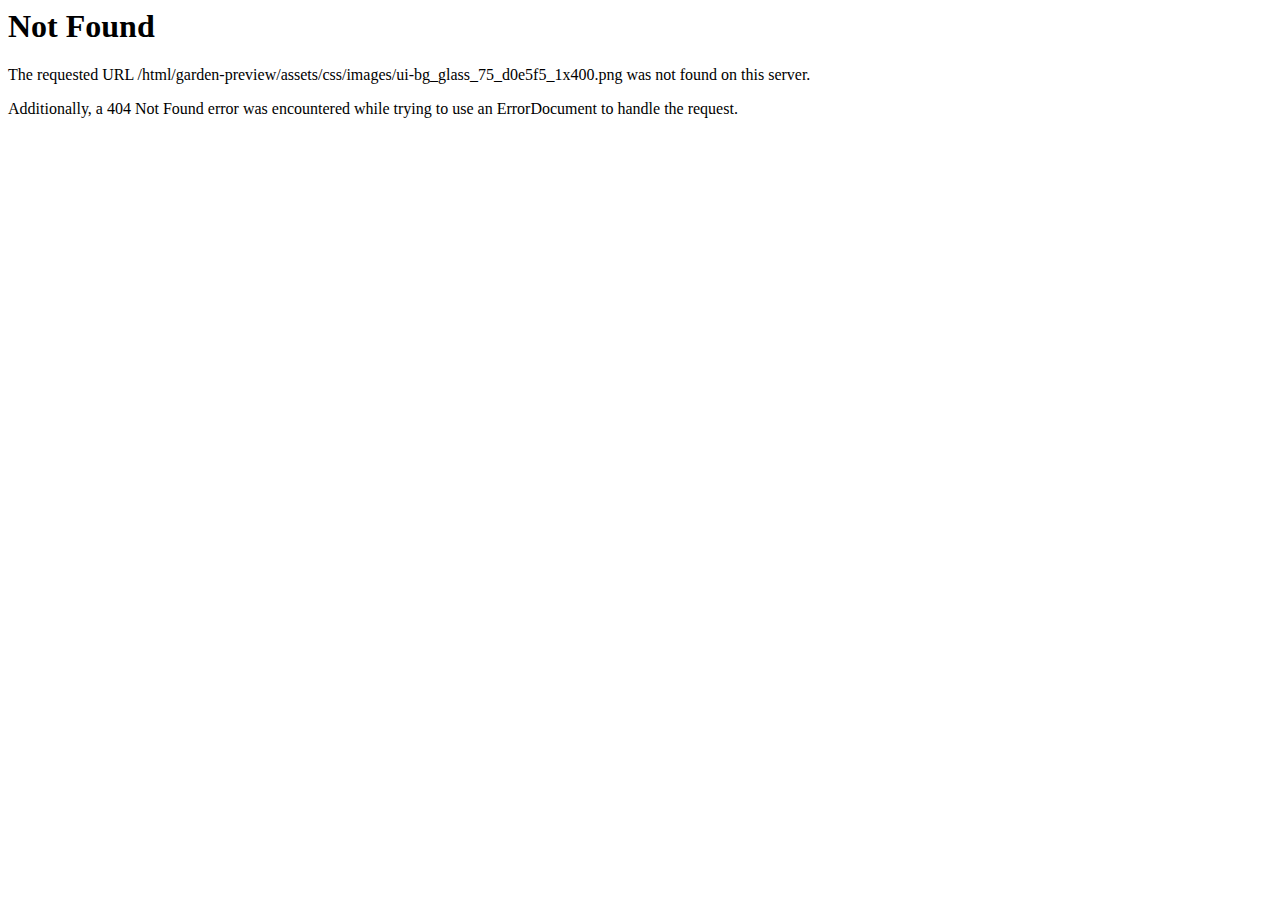
<file: assets/css/images/ui-bg_glass_75_d0e5f5_1x400.html>
<!DOCTYPE HTML PUBLIC "-//IETF//DTD HTML 2.0//EN">
<html><head>
<title>404 Not Found</title>
</head><body>
<h1>Not Found</h1>
<p>The requested URL /html/garden-preview/assets/css/images/ui-bg_glass_75_d0e5f5_1x400.png was not found on this server.</p>
<p>Additionally, a 404 Not Found
error was encountered while trying to use an ErrorDocument to handle the request.</p>
</body></html>
</file>
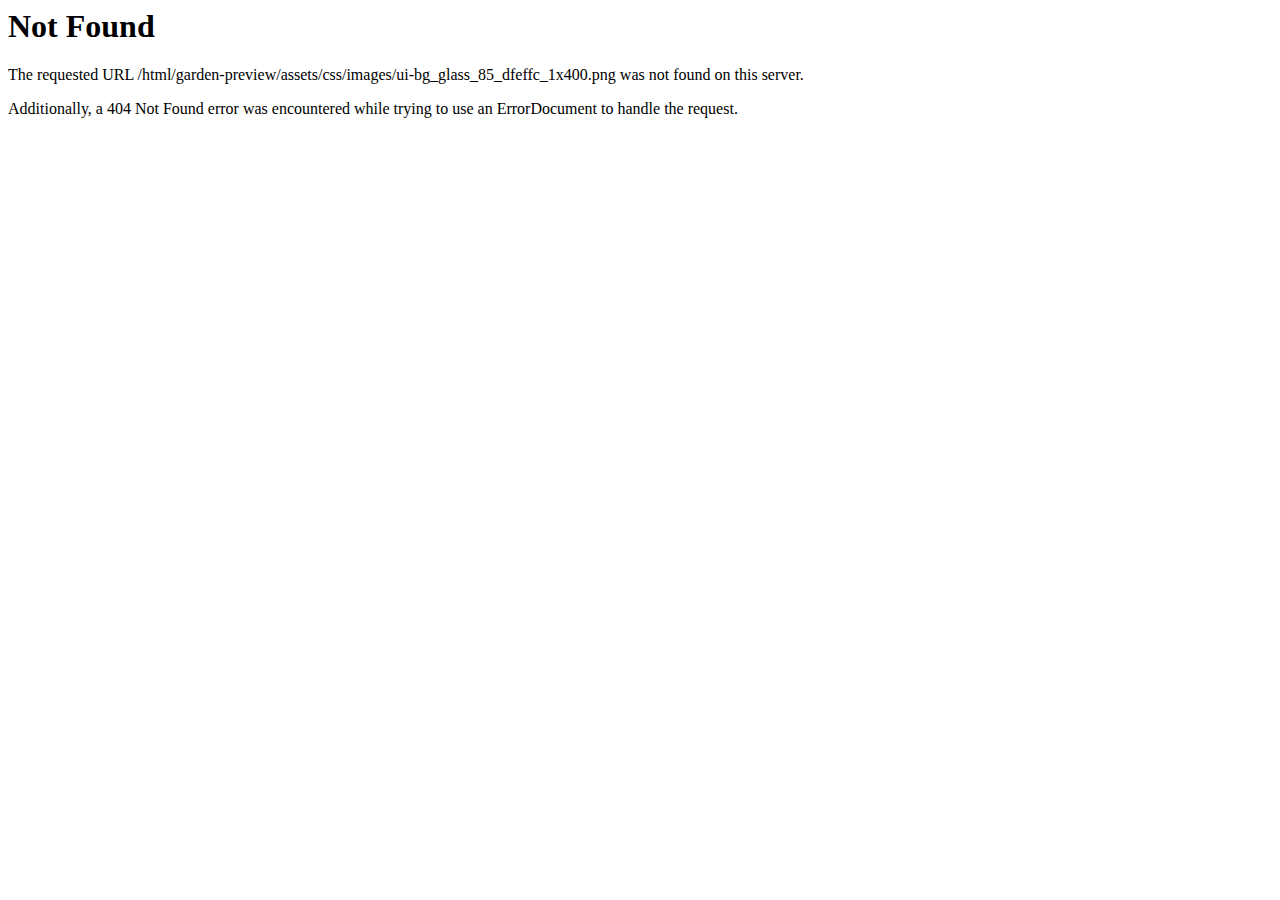
<file: assets/css/images/ui-bg_glass_85_dfeffc_1x400.html>
<!DOCTYPE HTML PUBLIC "-//IETF//DTD HTML 2.0//EN">
<html><head>
<title>404 Not Found</title>
</head><body>
<h1>Not Found</h1>
<p>The requested URL /html/garden-preview/assets/css/images/ui-bg_glass_85_dfeffc_1x400.png was not found on this server.</p>
<p>Additionally, a 404 Not Found
error was encountered while trying to use an ErrorDocument to handle the request.</p>
</body></html>
</file>
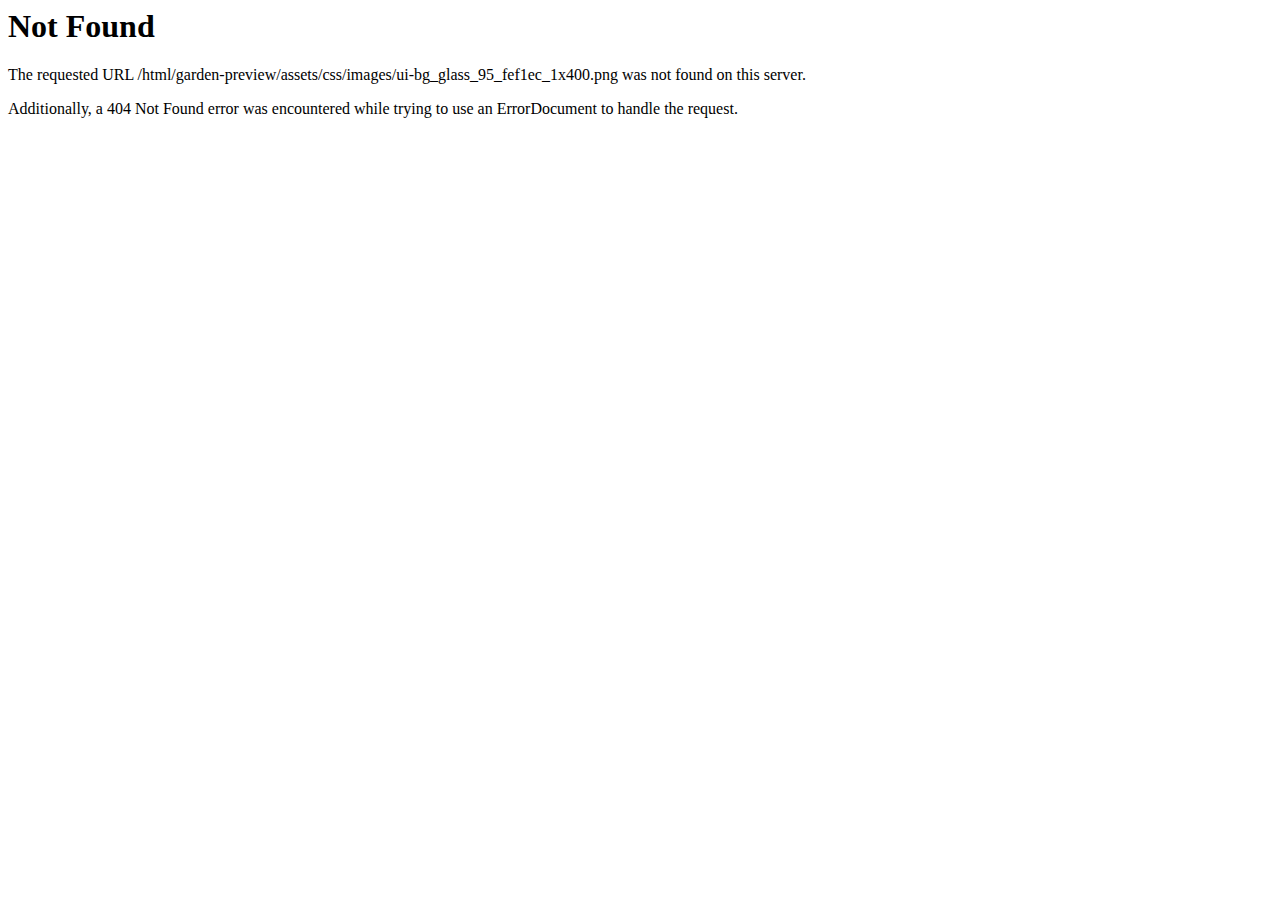
<file: assets/css/images/ui-bg_glass_95_fef1ec_1x400.html>
<!DOCTYPE HTML PUBLIC "-//IETF//DTD HTML 2.0//EN">
<html><head>
<title>404 Not Found</title>
</head><body>
<h1>Not Found</h1>
<p>The requested URL /html/garden-preview/assets/css/images/ui-bg_glass_95_fef1ec_1x400.png was not found on this server.</p>
<p>Additionally, a 404 Not Found
error was encountered while trying to use an ErrorDocument to handle the request.</p>
</body></html>
</file>
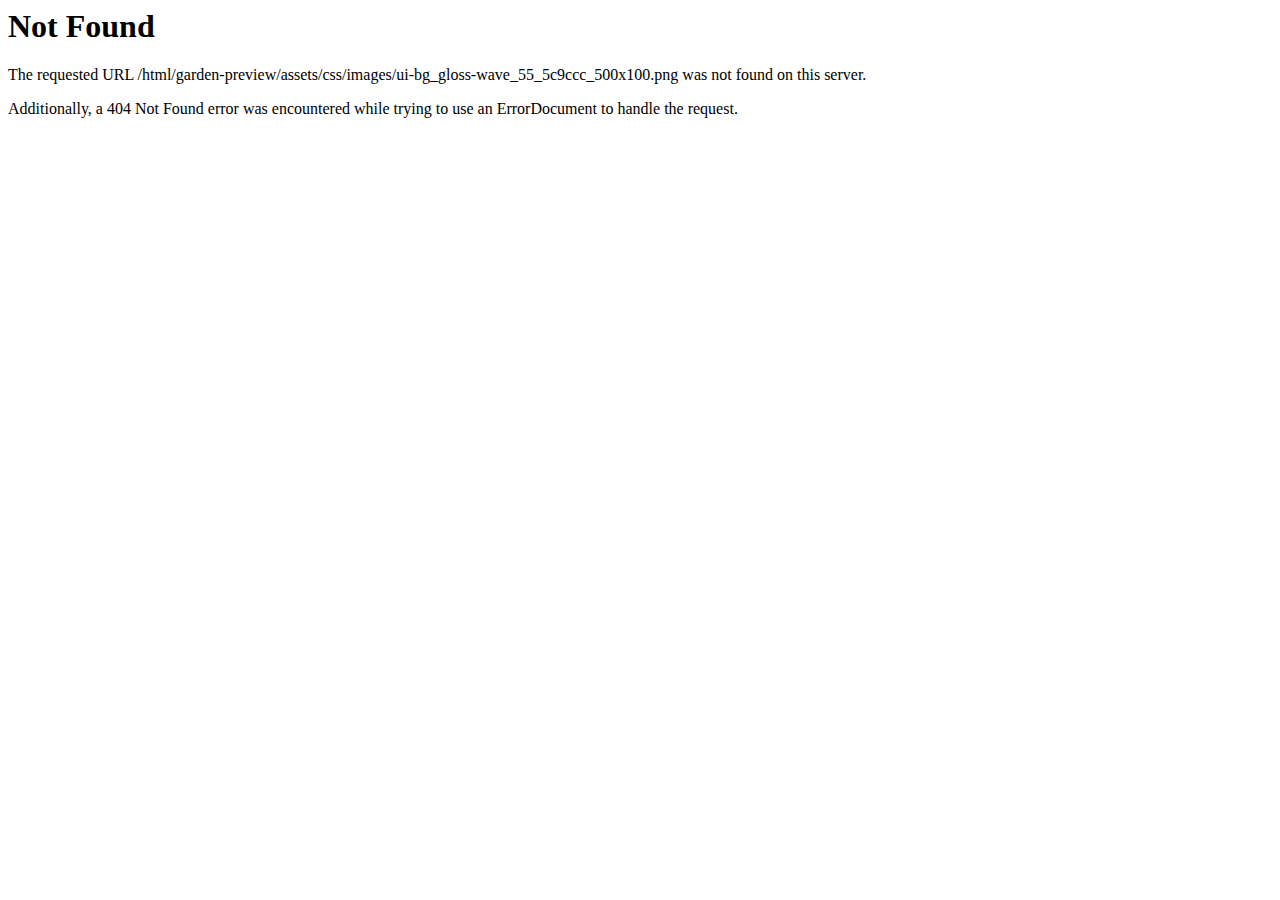
<file: assets/css/images/ui-bg_gloss-wave_55_5c9ccc_500x100.html>
<!DOCTYPE HTML PUBLIC "-//IETF//DTD HTML 2.0//EN">
<html><head>
<title>404 Not Found</title>
</head><body>
<h1>Not Found</h1>
<p>The requested URL /html/garden-preview/assets/css/images/ui-bg_gloss-wave_55_5c9ccc_500x100.png was not found on this server.</p>
<p>Additionally, a 404 Not Found
error was encountered while trying to use an ErrorDocument to handle the request.</p>
</body></html>
</file>
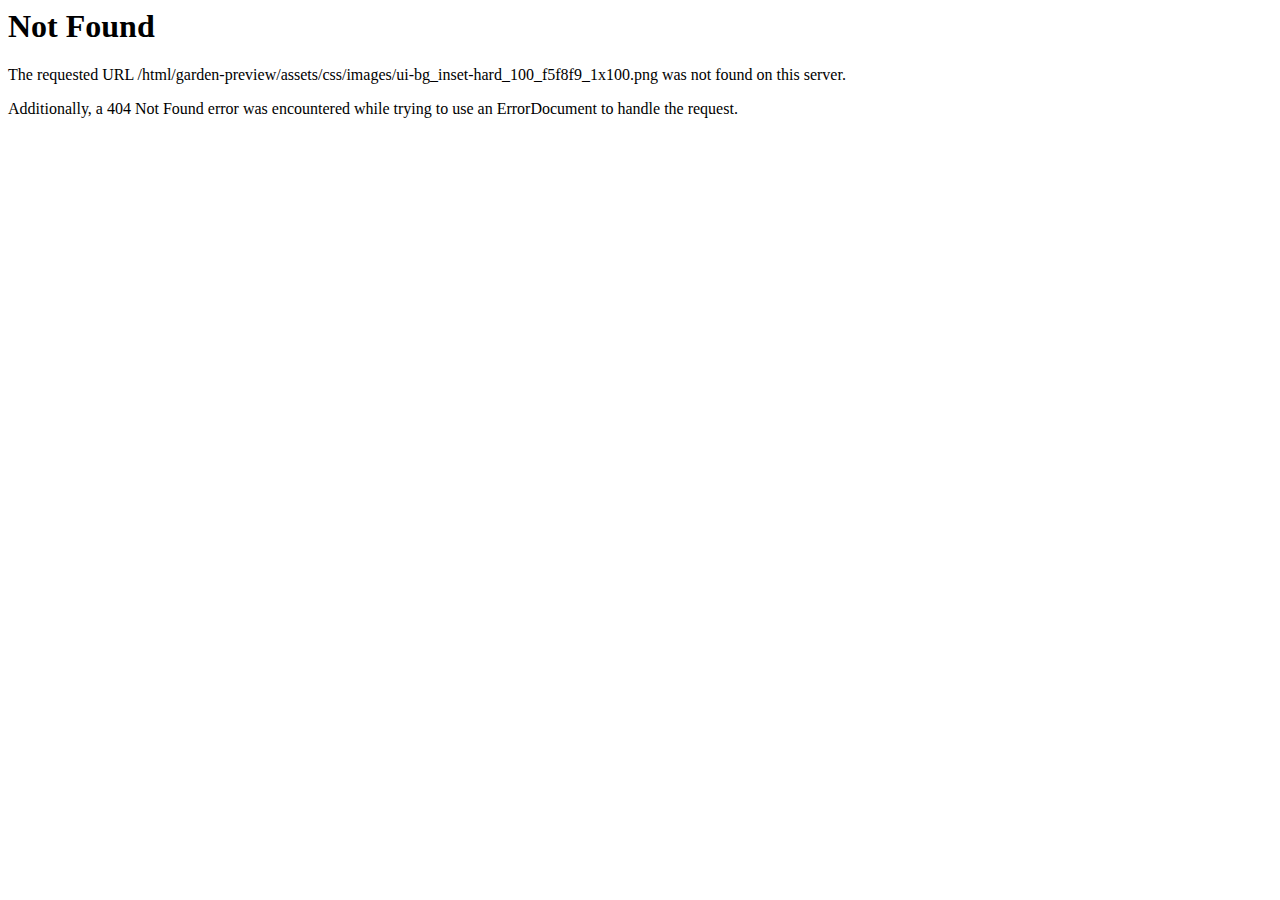
<file: assets/css/images/ui-bg_inset-hard_100_f5f8f9_1x100.html>
<!DOCTYPE HTML PUBLIC "-//IETF//DTD HTML 2.0//EN">
<html><head>
<title>404 Not Found</title>
</head><body>
<h1>Not Found</h1>
<p>The requested URL /html/garden-preview/assets/css/images/ui-bg_inset-hard_100_f5f8f9_1x100.png was not found on this server.</p>
<p>Additionally, a 404 Not Found
error was encountered while trying to use an ErrorDocument to handle the request.</p>
</body></html>
</file>
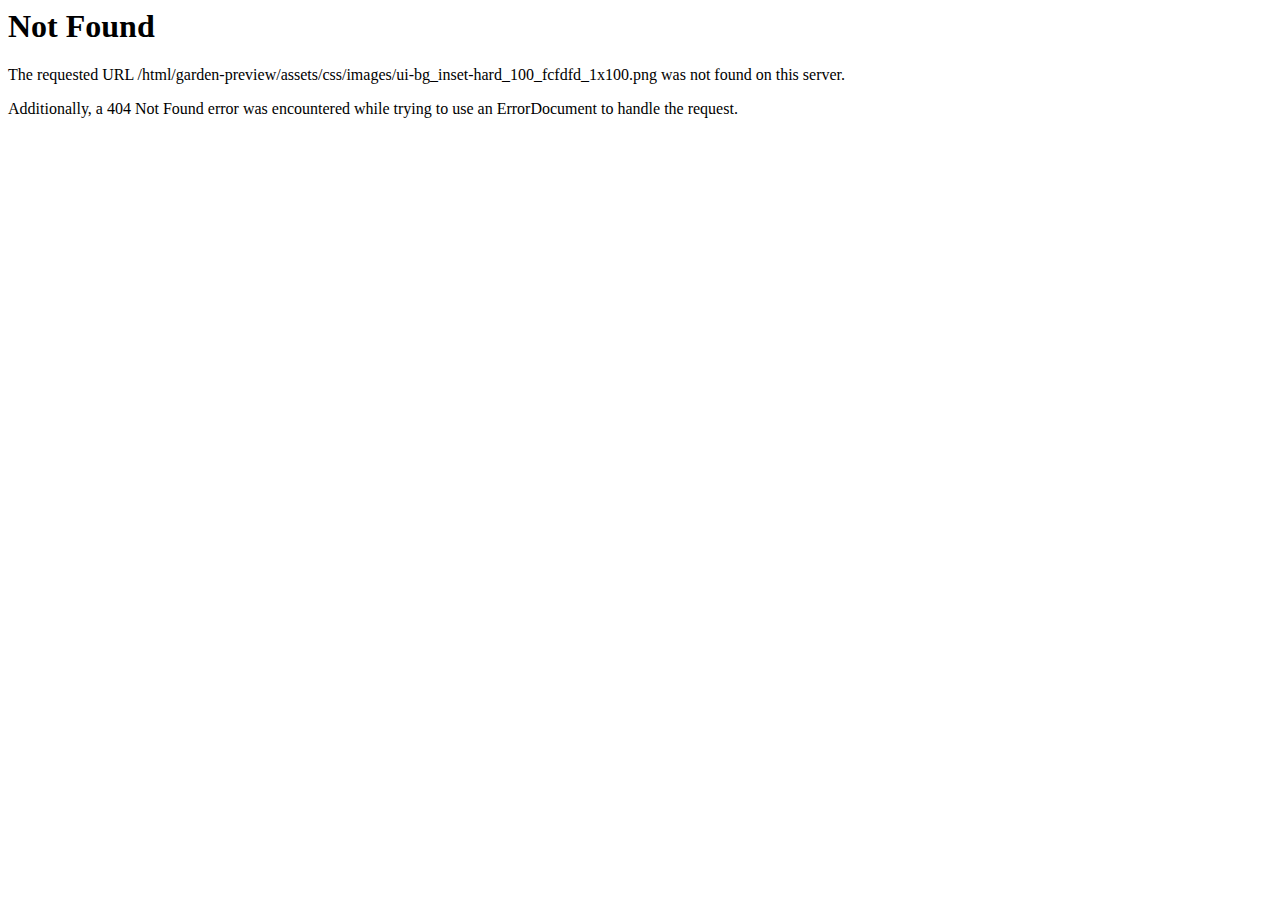
<file: assets/css/images/ui-bg_inset-hard_100_fcfdfd_1x100.html>
<!DOCTYPE HTML PUBLIC "-//IETF//DTD HTML 2.0//EN">
<html><head>
<title>404 Not Found</title>
</head><body>
<h1>Not Found</h1>
<p>The requested URL /html/garden-preview/assets/css/images/ui-bg_inset-hard_100_fcfdfd_1x100.png was not found on this server.</p>
<p>Additionally, a 404 Not Found
error was encountered while trying to use an ErrorDocument to handle the request.</p>
</body></html>
</file>
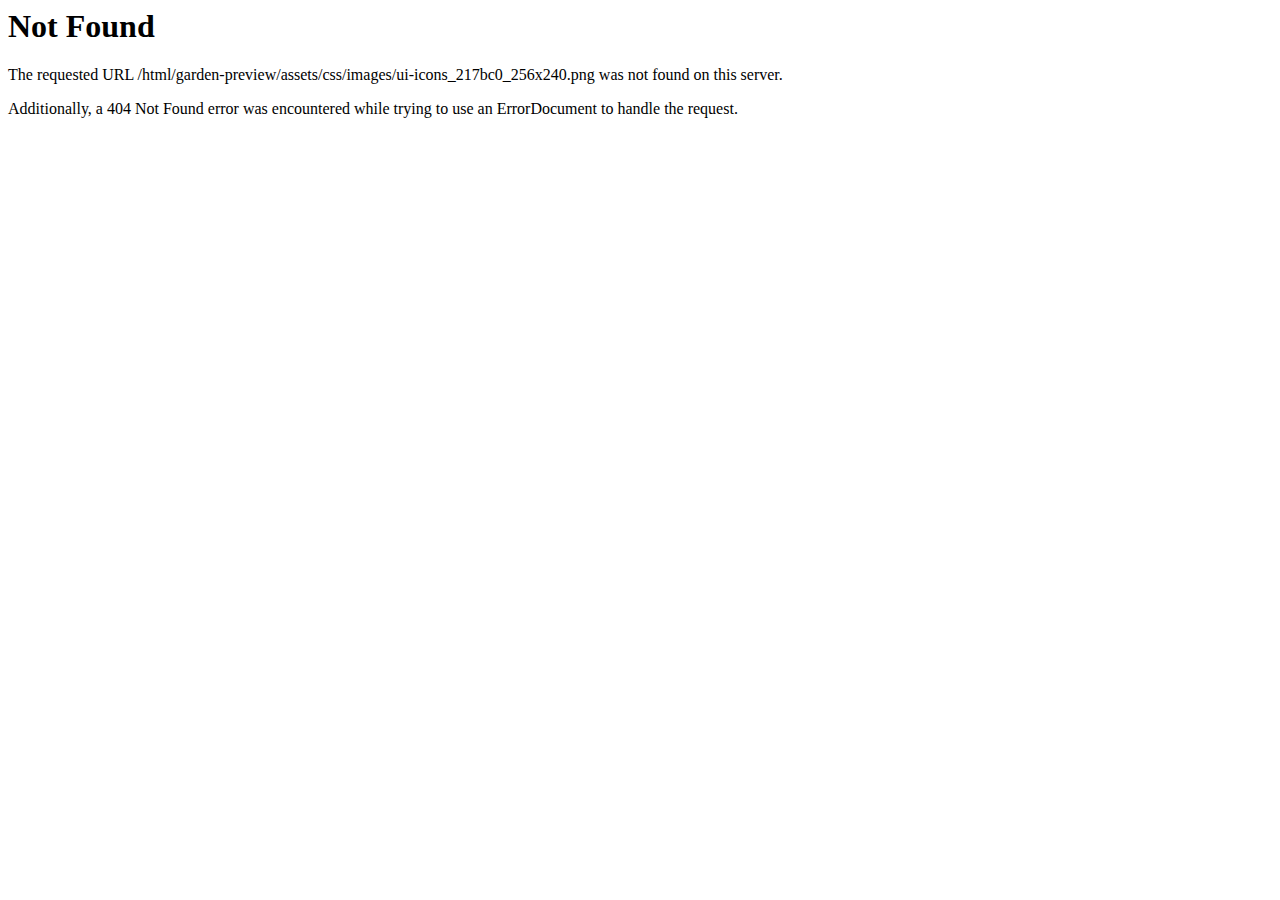
<file: assets/css/images/ui-icons_217bc0_256x240.html>
<!DOCTYPE HTML PUBLIC "-//IETF//DTD HTML 2.0//EN">
<html><head>
<title>404 Not Found</title>
</head><body>
<h1>Not Found</h1>
<p>The requested URL /html/garden-preview/assets/css/images/ui-icons_217bc0_256x240.png was not found on this server.</p>
<p>Additionally, a 404 Not Found
error was encountered while trying to use an ErrorDocument to handle the request.</p>
</body></html>
</file>
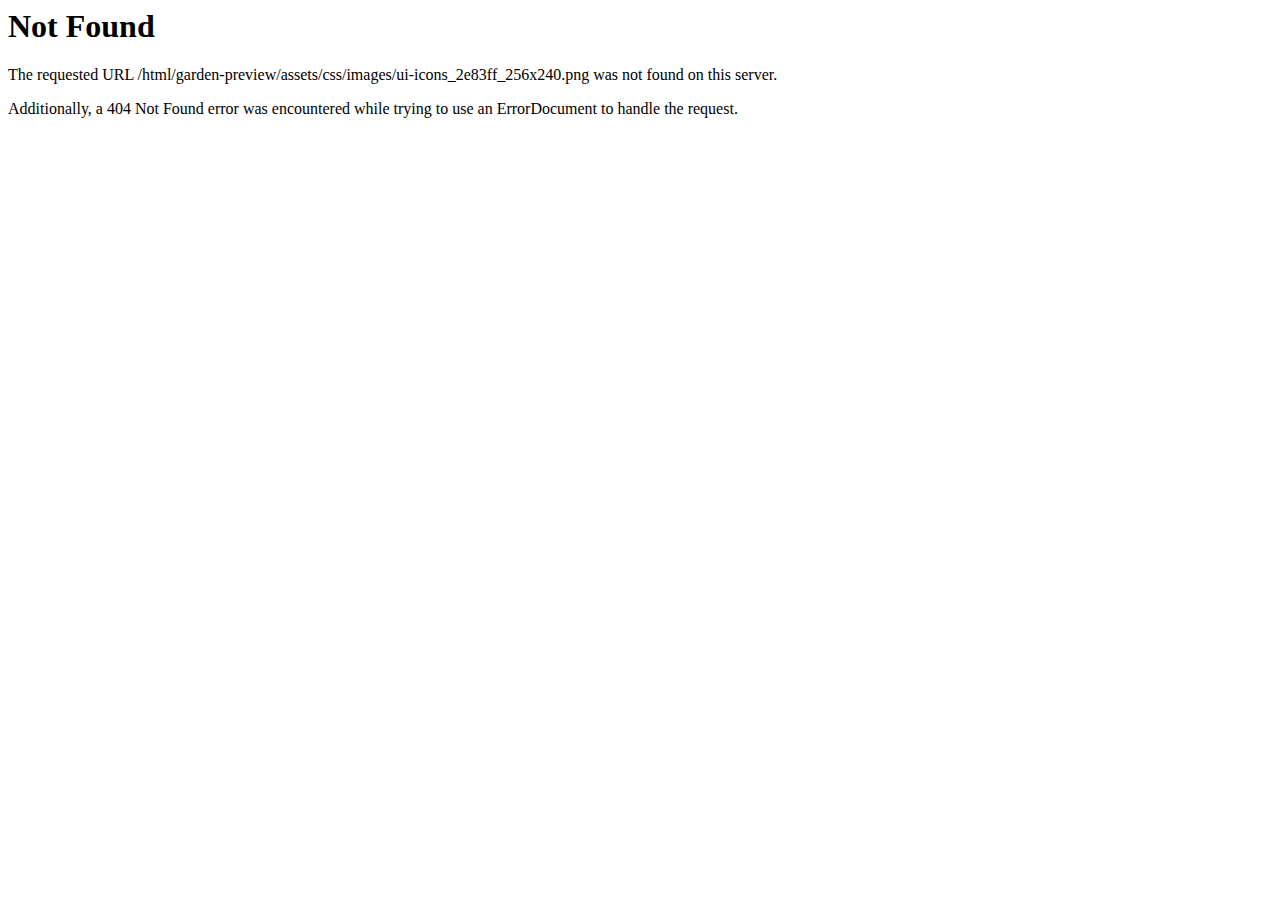
<file: assets/css/images/ui-icons_2e83ff_256x240.html>
<!DOCTYPE HTML PUBLIC "-//IETF//DTD HTML 2.0//EN">
<html><head>
<title>404 Not Found</title>
</head><body>
<h1>Not Found</h1>
<p>The requested URL /html/garden-preview/assets/css/images/ui-icons_2e83ff_256x240.png was not found on this server.</p>
<p>Additionally, a 404 Not Found
error was encountered while trying to use an ErrorDocument to handle the request.</p>
</body></html>
</file>
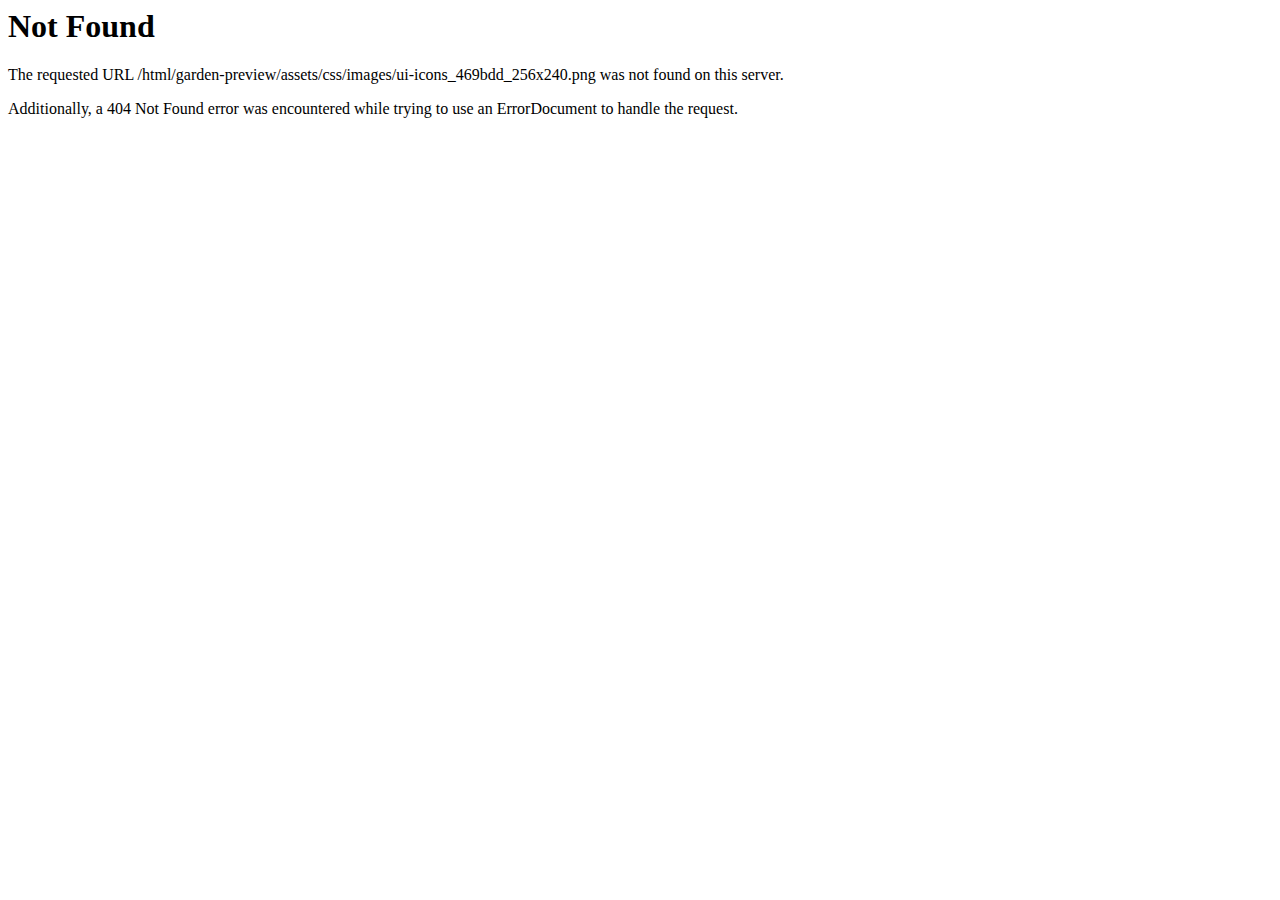
<file: assets/css/images/ui-icons_469bdd_256x240.html>
<!DOCTYPE HTML PUBLIC "-//IETF//DTD HTML 2.0//EN">
<html><head>
<title>404 Not Found</title>
</head><body>
<h1>Not Found</h1>
<p>The requested URL /html/garden-preview/assets/css/images/ui-icons_469bdd_256x240.png was not found on this server.</p>
<p>Additionally, a 404 Not Found
error was encountered while trying to use an ErrorDocument to handle the request.</p>
</body></html>
</file>
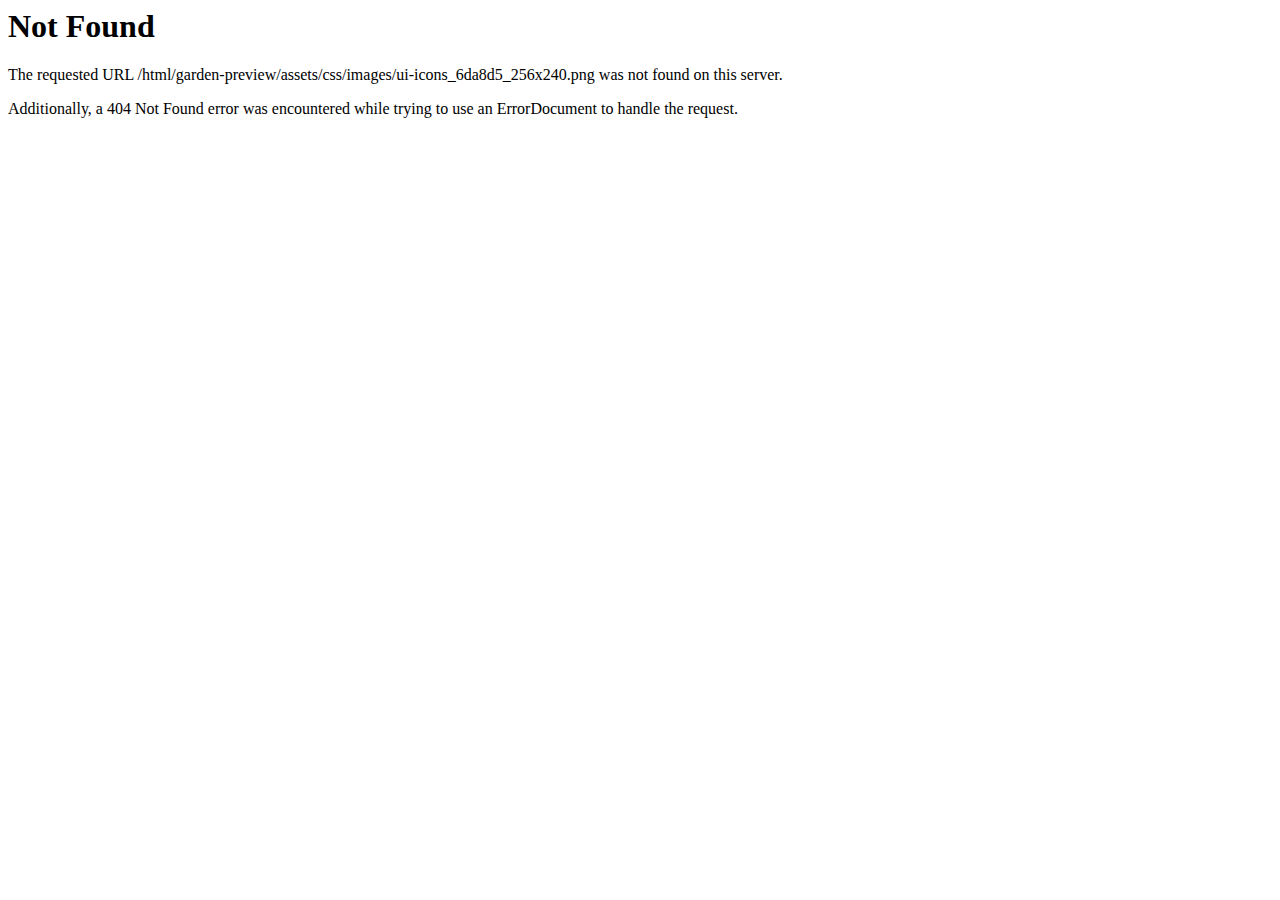
<file: assets/css/images/ui-icons_6da8d5_256x240.html>
<!DOCTYPE HTML PUBLIC "-//IETF//DTD HTML 2.0//EN">
<html><head>
<title>404 Not Found</title>
</head><body>
<h1>Not Found</h1>
<p>The requested URL /html/garden-preview/assets/css/images/ui-icons_6da8d5_256x240.png was not found on this server.</p>
<p>Additionally, a 404 Not Found
error was encountered while trying to use an ErrorDocument to handle the request.</p>
</body></html>
</file>
